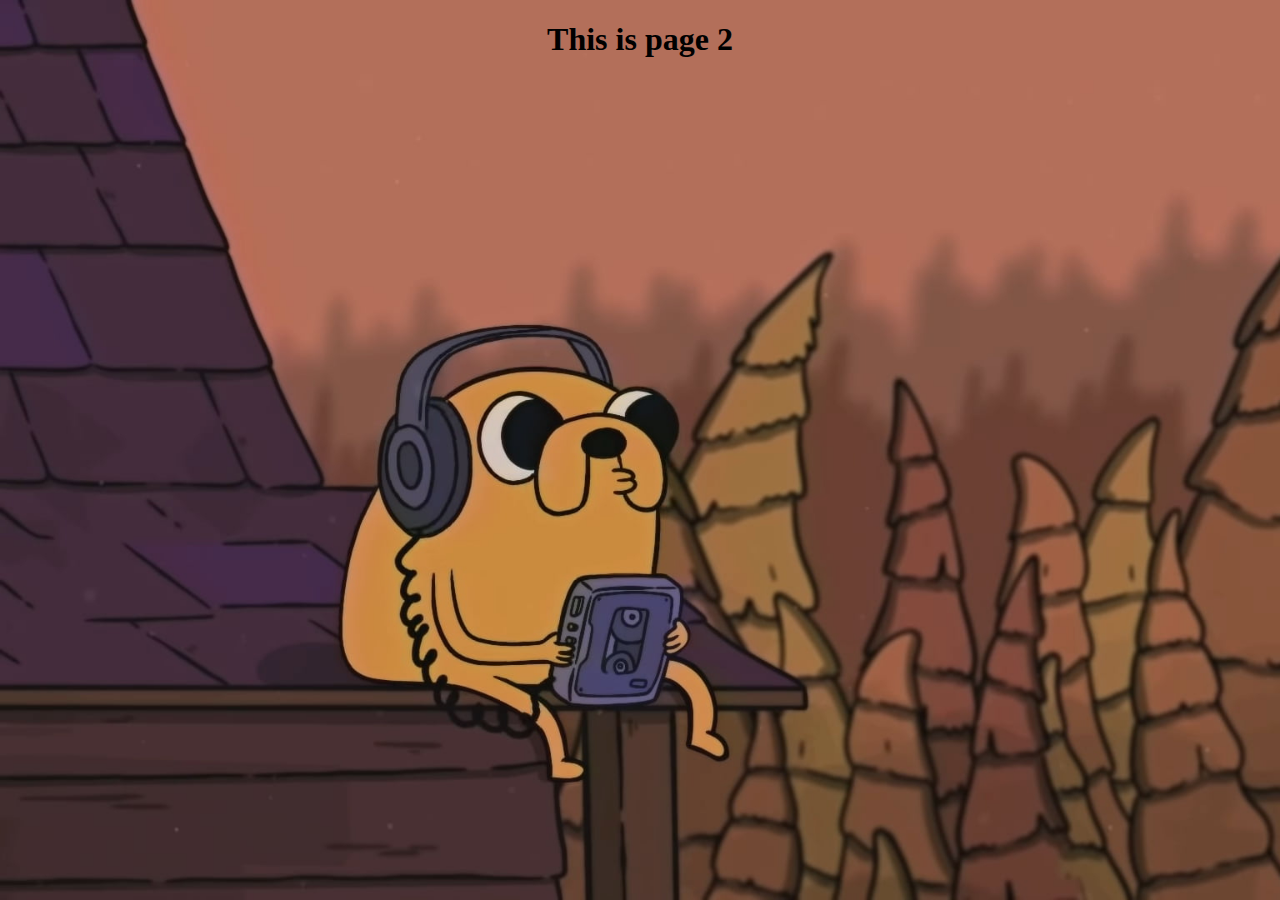
<file: index3.html>
<!DOCTYPE html>
<html lang="en">
<head>
    <meta charset="UTF-8">
    <meta http-equiv="X-UA-Compatible" content="IE=edge">
    <meta name="viewport" content="width=device-width, initial-scale=1.0">
    <title>Lofi Chill</title>
    <link href="https://fonts.googleapis.com/css2?family=Press+Start+2P&display=swap" rel="stylesheet">
    <style>
        body {
            background-image: url('/images/wallpaperflare.com_wallpaper.jpg');
            background-repeat: no-repeat;
            background-attachment: fixed;  
            background-size: cover;
        }
    </style>
</head>
<body align='right'>
            <h1 align='center' class="word">This is page 2</h1>
    <iframe width="560" height="315" src="https://www.youtube.com/embed/5qap5aO4i9A" title="YouTube video player" frameborder="0" allow="accelerometer; autoplay; clipboard-write; encrypted-media; gyroscope; picture-in-picture" allowfullscreen></iframe>
        <br>
    <iframe width="560" height="315" src="https://www.youtube.com/embed/PY8f1Z3nARo" title="YouTube video player" frameborder="0" allow="accelerometer; autoplay; clipboard-write; encrypted-media; gyroscope; picture-in-picture" allowfullscreen></iframe>
</body>
</html>
</file>
